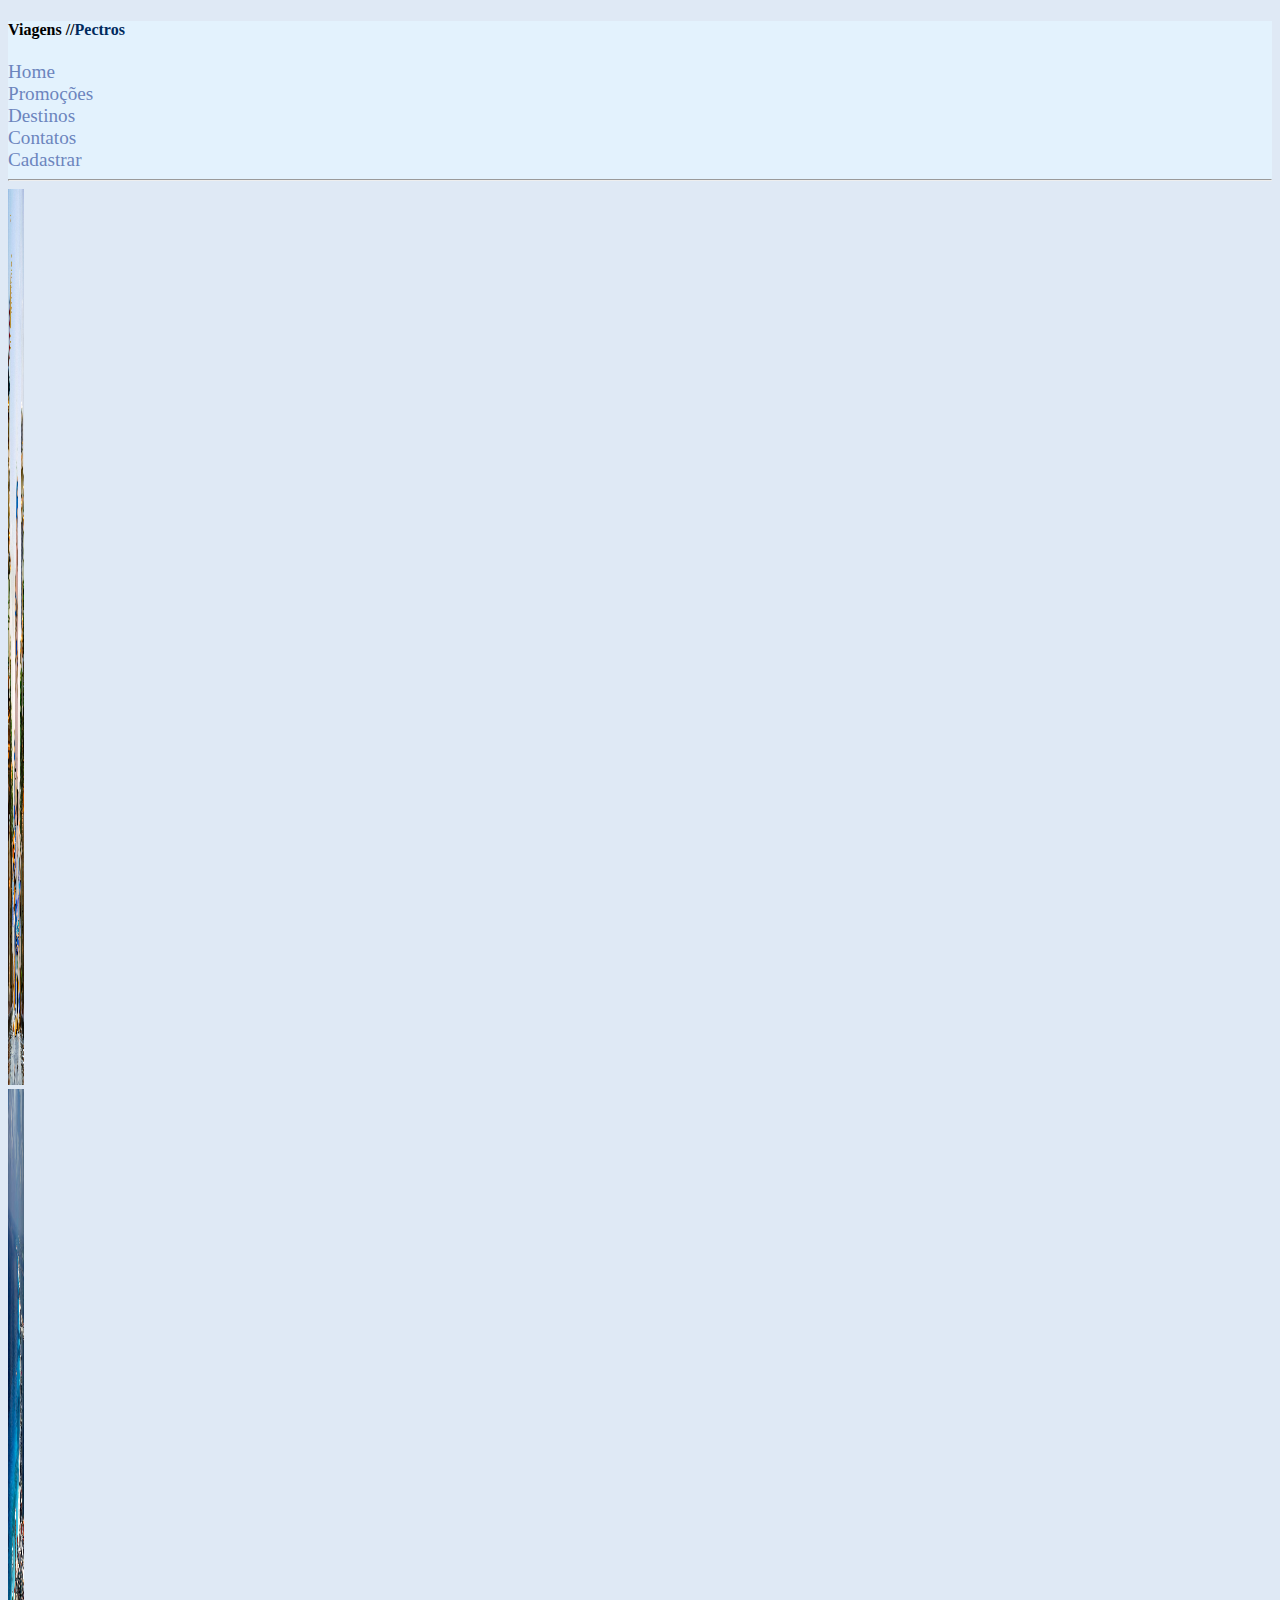
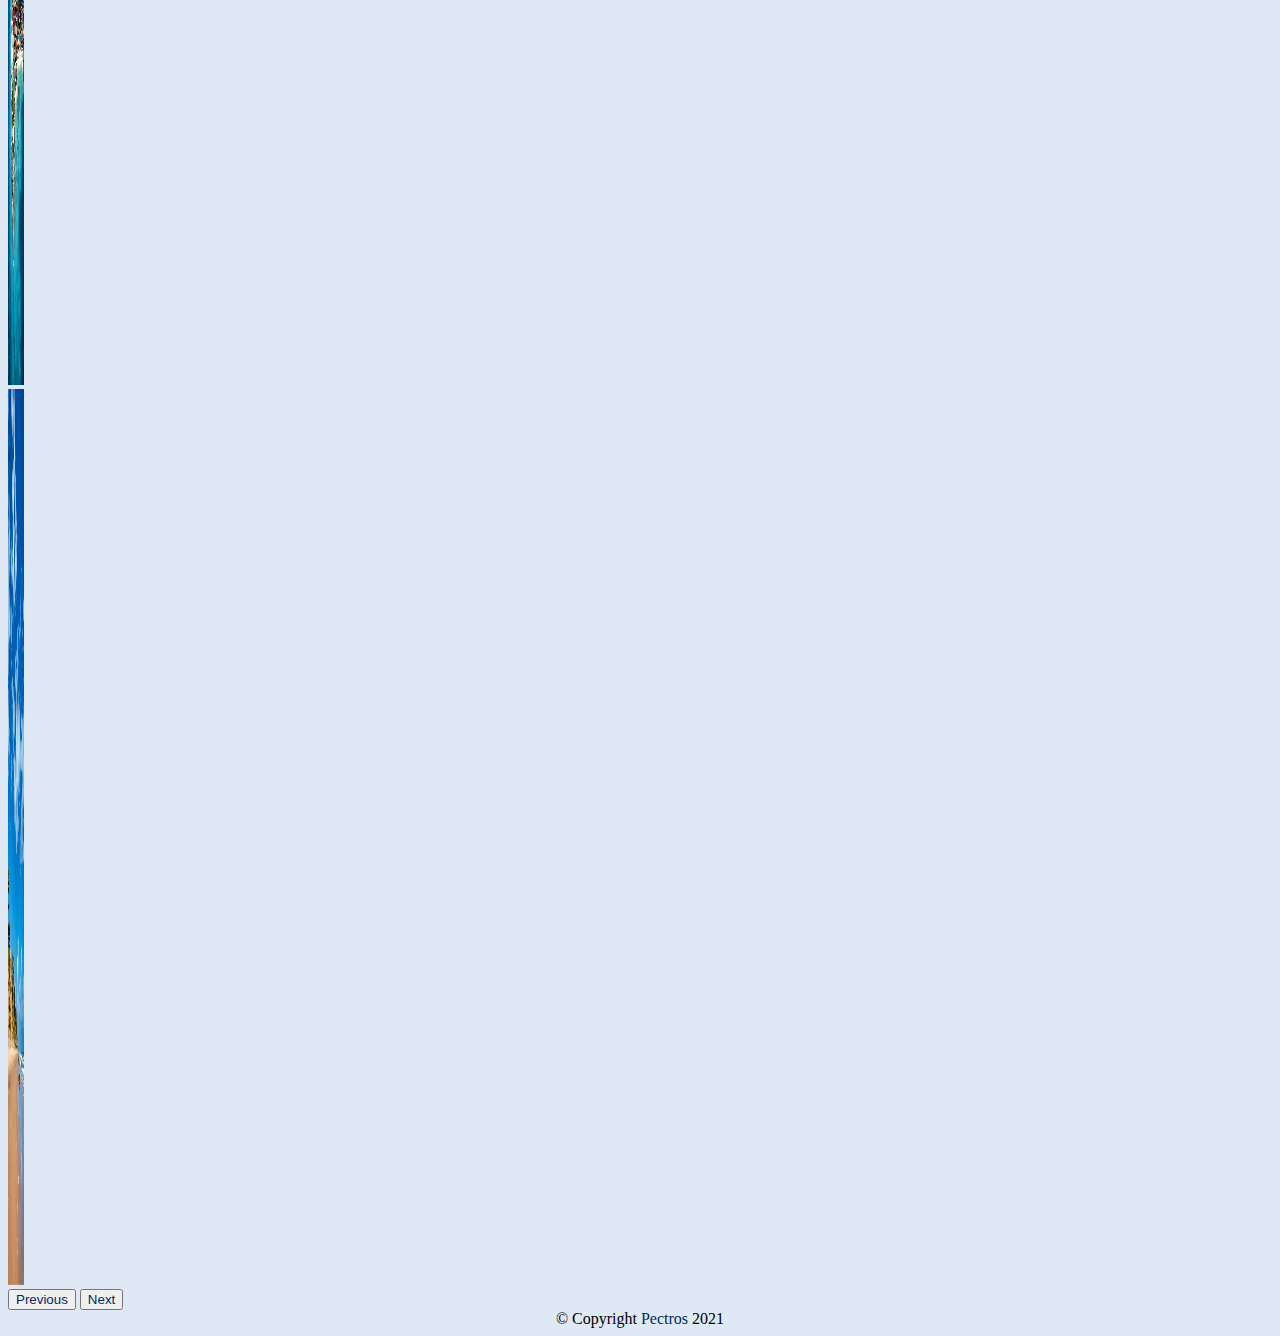
<file: index.htm>
<!DOCTYPE html>
<html lang="pt-br">
<head>
    <meta charset="UTF-8">
    <meta http-equiv="X-UA-Compatible" content="IE=edge">
    <meta name="viewport" content="width=device-width, initial-scale=1.0">
    <title>Agência de viagens pectros - home</title>
    <link href="https://cdn.jsdelivr.net/npm/bootstrap@5.1.3/dist/css/bootstrap.min.css" rel="stylesheet"
        integrity="sha384-1BmE4kWBq78iYhFldvKuhfTAU6auU8tT94WrHftjDbrCEXSU1oBoqyl2QvZ6jIW3" crossorigin="anonymous">
    <link rel="stylesheet" href="style/style.css">
</head>
<body>
    <nav class="navbar navbar-light" style="background-color: #e3f2fd;"><!--Inicio da navbar-->
        <h4 class="logo">Viagens //<span>Pectros</span> </h4>
        <div class="container">
            <div class="row">
              <div class="col"><a href="index.htm">Home</a></div>
              <div class="col"><a href="Promoções.html">Promoções</a></div>
              <div class="col"><a href="Destinos.html">Destinos</a></div>
              <div class="col"><a href="Contatos.html">Contatos</a></div>
              <div class="col"><a href="Cadastra-se.html">Cadastrar</a></div>
     
          
            </div>
            </div>
            <hr>
    </nav><!--Fim da navbar-->
   
     <!--Inicio do carousel-->

     <div id="carouselExampleControls" class="carousel slide" data-bs-ride="carousel">
        <div class="carousel-inner" >
          <div class="carousel-item active" id="pai">  
            <img src="imagens/Dysney/disney.jpg"class="d-block w-100" height="50.50%" alt="">
          </div>
          <div class="carousel-item" id="pai">
            <img  src="imagens/cancun/cancun-resorts.jpg"class="d-block w-100" height="50.50%" alt="">
          </div>

          <div class="carousel-item" id="pai">
            
            <img  src="imagens/bahia/capa bahia.jpg"class="d-block w-100" height="50.50%" alt="">
          </div>
        </div>
        <button class="carousel-control-prev" type="button" data-bs-target="#carouselExampleControls" data-bs-slide="prev">
          <span class="carousel-control-prev-icon" aria-hidden="true"></span>
          <span class="visually-hidden">Previous</span>
        </button>
        <button class="carousel-control-next" type="button" data-bs-target="#carouselExampleControls" data-bs-slide="next">
          <span class="carousel-control-next-icon" aria-hidden="true"></span>
          <span class="visually-hidden">Next</span>
        </button>
      </div>

     
   <footer>© Copyright <span>Pectros</span> 2021</footer>
    
    <script src="https://cdn.jsdelivr.net/npm/@popperjs/core@2.10.2/dist/umd/popper.min.js" integrity="sha384-7+zCNj/IqJ95wo16oMtfsKbZ9ccEh31eOz1HGyDuCQ6wgnyJNSYdrPa03rtR1zdB" crossorigin="anonymous"></script>
        <script src="https://cdn.jsdelivr.net/npm/bootstrap@5.1.3/dist/js/bootstrap.min.js" integrity="sha384-QJHtvGhmr9XOIpI6YVutG+2QOK9T+ZnN4kzFN1RtK3zEFEIsxhlmWl5/YESvpZ13" crossorigin="anonymous"></script>
   
</body>

</html>
</file>
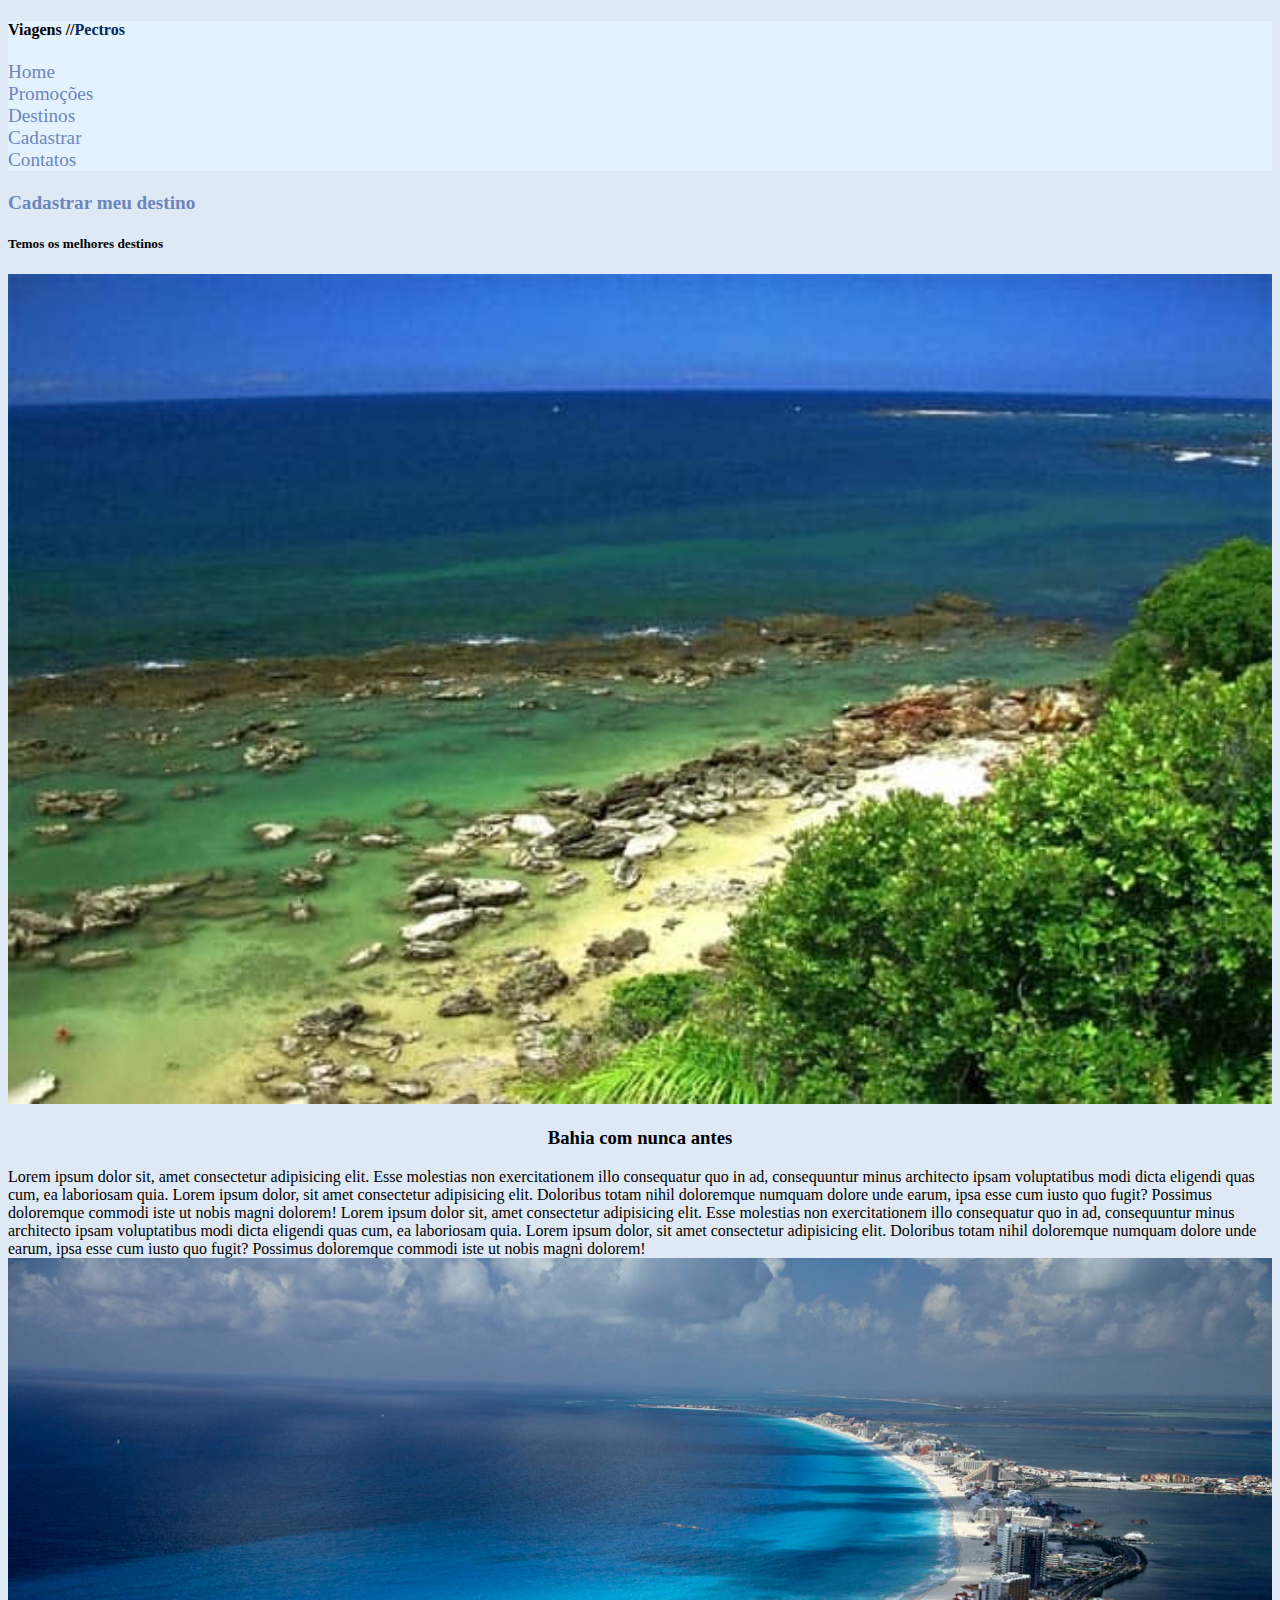
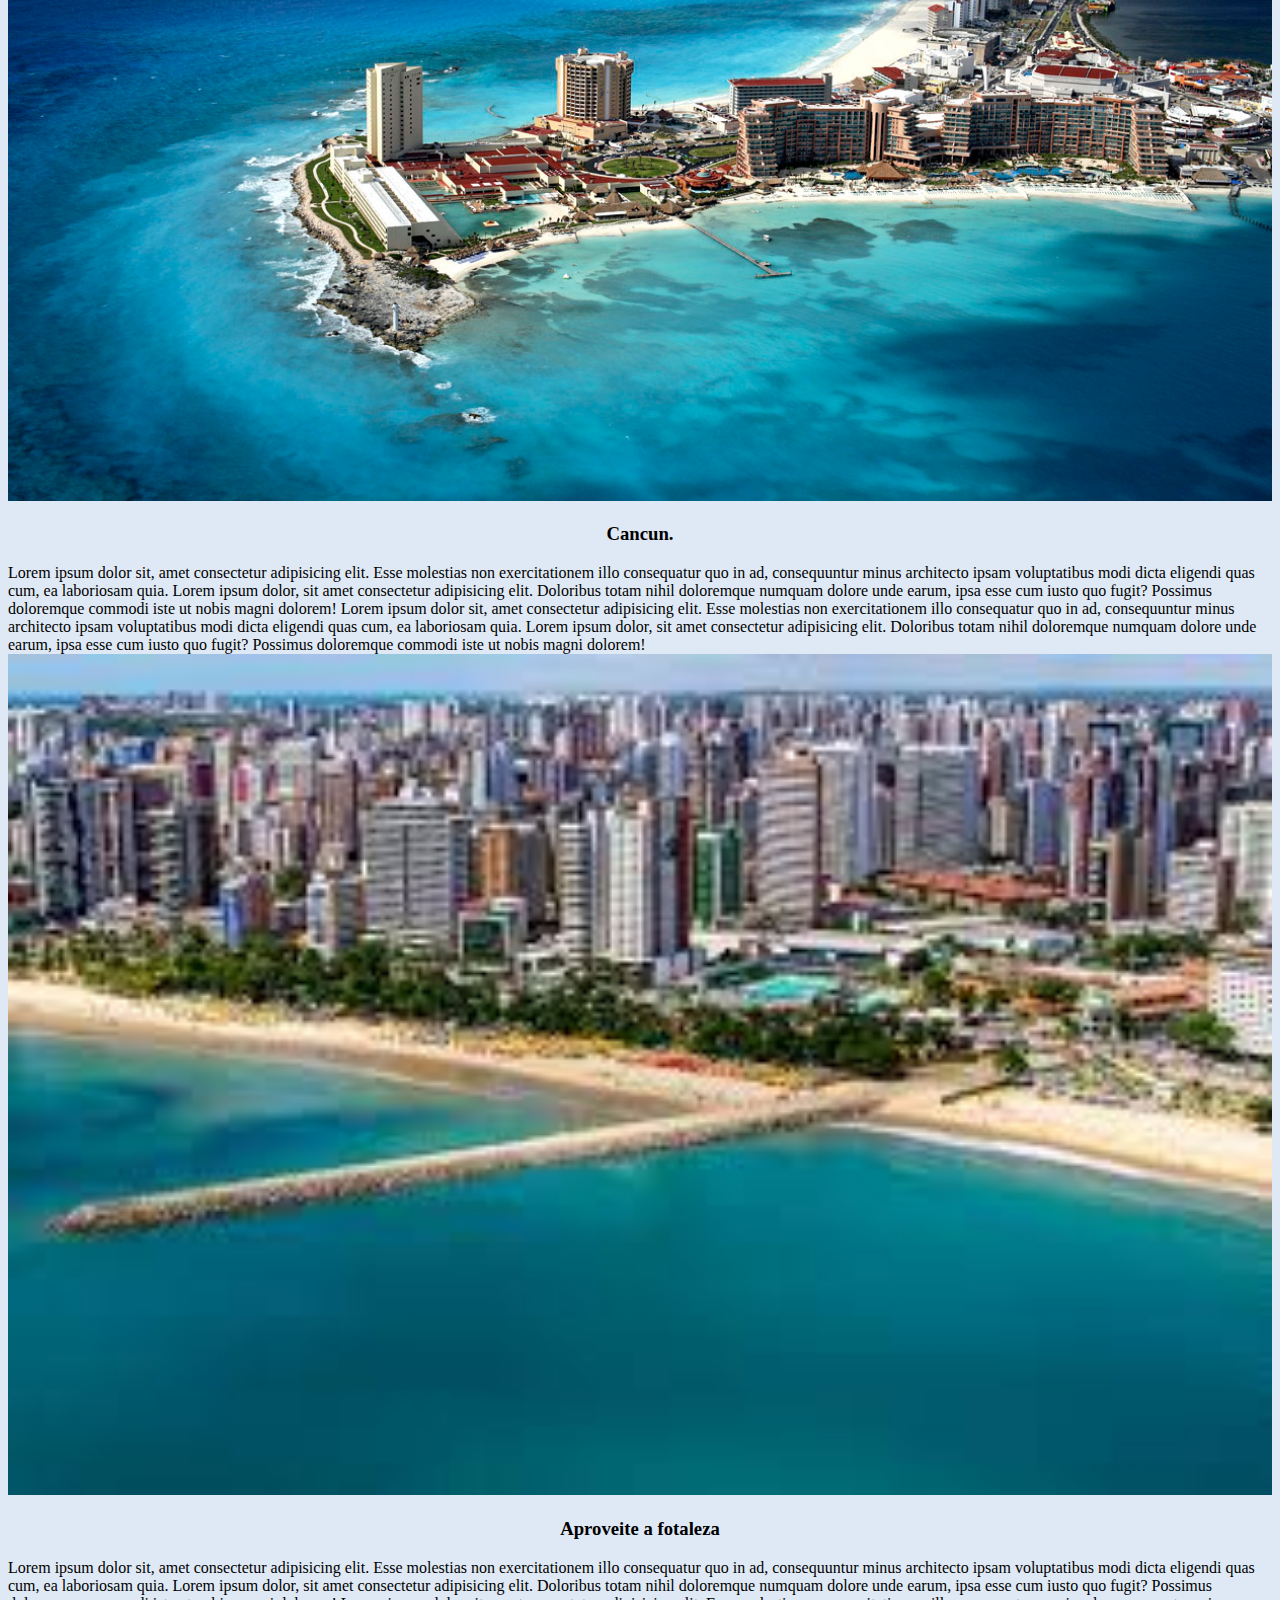
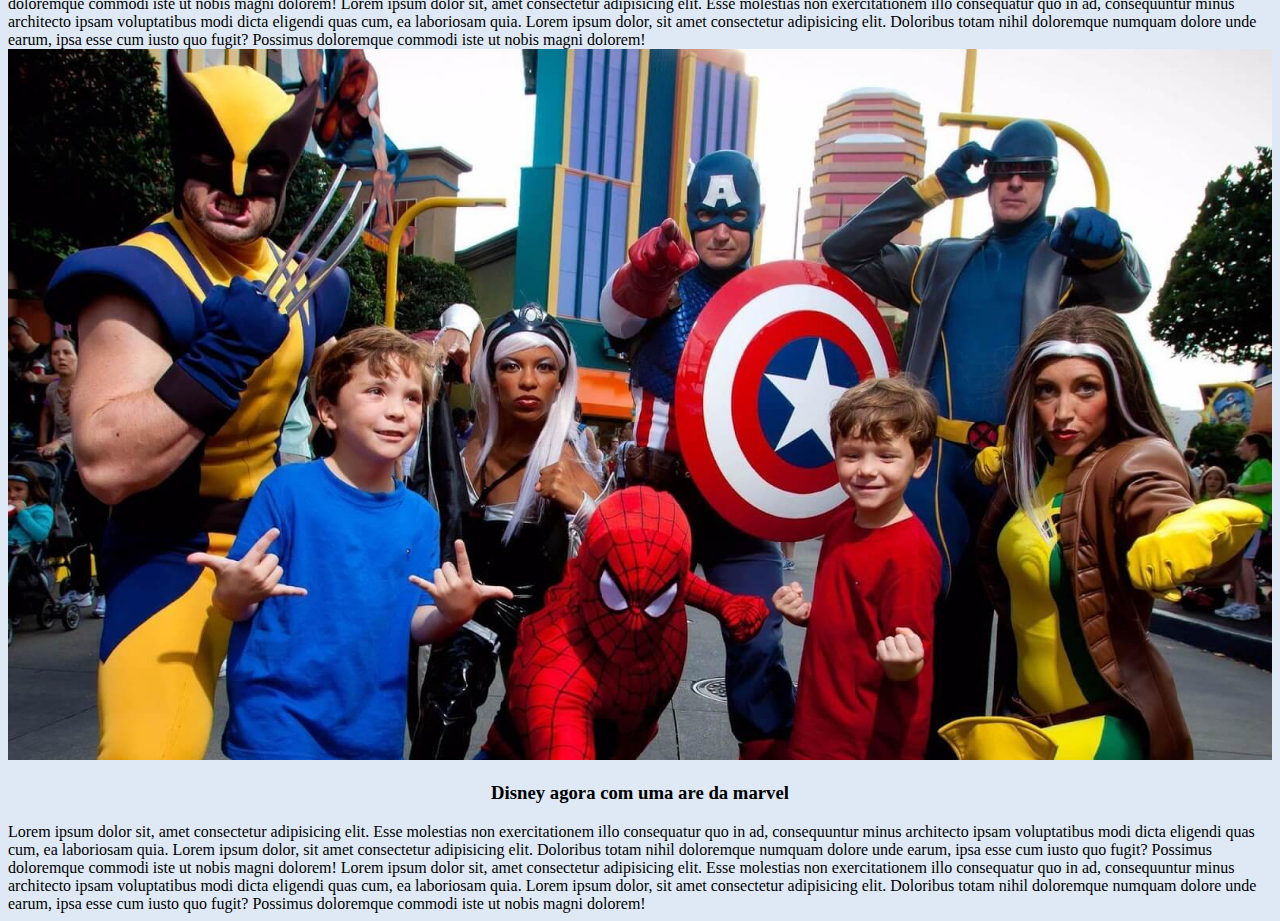
<file: Destinos.html>
<!DOCTYPE html>
<html lang="en">

<head>
  <meta charset="UTF-8">
  <meta http-equiv="X-UA-Compatible" content="IE=edge">
  <meta name="viewport" content="width=device-width, initial-scale=1.0">
  <title>Agência de viagens pectros - Destinos</title>
  <link href="https://cdn.jsdelivr.net/npm/bootstrap@5.1.3/dist/css/bootstrap.min.css" rel="stylesheet"
    integrity="sha384-1BmE4kWBq78iYhFldvKuhfTAU6auU8tT94WrHftjDbrCEXSU1oBoqyl2QvZ6jIW3" crossorigin="anonymous">



  <link rel="stylesheet" href="style/style.css">
</head>

<body>
  <nav class="navbar navbar-light sticky-top" style="background-color: #e3f2fd;">
    <!--Inicio da navbar-->
    <h4 class="logo">Viagens //<span>Pectros</span> </h4>
    <div class="container">
      <div class="row">
        <div class="col"><a href="index.htm">Home</a></div>
        <div class="col"><a href="Promoções.html">Promoções</a></div>
        <div class="col"><a href="Destinos.html">Destinos</a></div>
        <div class="col"><a href="Cadastra-se.html">Cadastrar</a></div>
        <div class="col"><a href="Contatos.html">Contatos</a></div>
      </div>
  </nav>
  <!--Fim da navbar-->


  <!--Fim do carousel-->
  
  <div class="container">
    <div class="row">
      <div class="col">
        <h4><a href="CadastrarDestino.html">Cadastrar meu destino</a></h4>
      </div>
    </div>
  </div>
  <div class="container">
    <div class="row">
      <div class="col-12">
        <h5>Temos os melhores destinos</h5>
      </div>
      <div class="col-6">
        <img src="imagens/bahia/boipeba.jpg" width="100%" height="100%" alt=""> 
      </div>
      <div class="col-6">
        <h3>Bahia com nunca antes</h3>
        Lorem ipsum dolor sit, amet consectetur adipisicing elit. Esse molestias non exercitationem illo consequatur quo in ad, consequuntur minus architecto ipsam voluptatibus modi dicta eligendi quas cum, ea laboriosam quia. Lorem ipsum dolor, sit amet consectetur adipisicing elit. Doloribus totam nihil doloremque numquam dolore unde earum, ipsa esse cum iusto quo fugit? Possimus doloremque commodi iste ut nobis magni dolorem!
        Lorem ipsum dolor sit, amet consectetur adipisicing elit. Esse molestias non exercitationem illo consequatur quo in ad, consequuntur minus architecto ipsam voluptatibus modi dicta eligendi quas cum, ea laboriosam quia. Lorem ipsum dolor, sit amet consectetur adipisicing elit. Doloribus totam nihil doloremque numquam dolore unde earum, ipsa esse cum iusto quo fugit? Possimus doloremque commodi iste ut nobis magni dolorem!
      </div>
      <div class="col-6">
        <img src="imagens/cancun/cancun-resorts.jpg" width="100%" height="100%" alt=""> 
      </div>
      <div class="col-6">
        <h3>Cancun.</h3>
        Lorem ipsum dolor sit, amet consectetur adipisicing elit. Esse molestias non exercitationem illo consequatur quo in ad, consequuntur minus architecto ipsam voluptatibus modi dicta eligendi quas cum, ea laboriosam quia. Lorem ipsum dolor, sit amet consectetur adipisicing elit. Doloribus totam nihil doloremque numquam dolore unde earum, ipsa esse cum iusto quo fugit? Possimus doloremque commodi iste ut nobis magni dolorem!
        Lorem ipsum dolor sit, amet consectetur adipisicing elit. Esse molestias non exercitationem illo consequatur quo in ad, consequuntur minus architecto ipsam voluptatibus modi dicta eligendi quas cum, ea laboriosam quia. Lorem ipsum dolor, sit amet consectetur adipisicing elit. Doloribus totam nihil doloremque numquam dolore unde earum, ipsa esse cum iusto quo fugit? Possimus doloremque commodi iste ut nobis magni dolorem!
      </div>
      <div class="col-6">
        <img src="imagens/fortaleza/capa.jpg" width="100%" height="100%"alt=""> 
      </div>
      <div class="col-6">
        <h3>Aproveite a fotaleza</h3>
        Lorem ipsum dolor sit, amet consectetur adipisicing elit. Esse molestias non exercitationem illo consequatur quo in ad, consequuntur minus architecto ipsam voluptatibus modi dicta eligendi quas cum, ea laboriosam quia. Lorem ipsum dolor, sit amet consectetur adipisicing elit. Doloribus totam nihil doloremque numquam dolore unde earum, ipsa esse cum iusto quo fugit? Possimus doloremque commodi iste ut nobis magni dolorem!
        Lorem ipsum dolor sit, amet consectetur adipisicing elit. Esse molestias non exercitationem illo consequatur quo in ad, consequuntur minus architecto ipsam voluptatibus modi dicta eligendi quas cum, ea laboriosam quia. Lorem ipsum dolor, sit amet consectetur adipisicing elit. Doloribus totam nihil doloremque numquam dolore unde earum, ipsa esse cum iusto quo fugit? Possimus doloremque commodi iste ut nobis magni dolorem!
      </div>
      <div class="col-6">
        <img src="imagens/Dysney/Dysney marvel.jpg" width="100%" height="100%" alt=""> 
      </div>
      <div class="col-6">
        <h3>Disney agora com uma are da marvel</h3>
        Lorem ipsum dolor sit, amet consectetur adipisicing elit. Esse molestias non exercitationem illo consequatur quo in ad, consequuntur minus architecto ipsam voluptatibus modi dicta eligendi quas cum, ea laboriosam quia. Lorem ipsum dolor, sit amet consectetur adipisicing elit. Doloribus totam nihil doloremque numquam dolore unde earum, ipsa esse cum iusto quo fugit? Possimus doloremque commodi iste ut nobis magni dolorem!
        Lorem ipsum dolor sit, amet consectetur adipisicing elit. Esse molestias non exercitationem illo consequatur quo in ad, consequuntur minus architecto ipsam voluptatibus modi dicta eligendi quas cum, ea laboriosam quia. Lorem ipsum dolor, sit amet consectetur adipisicing elit. Doloribus totam nihil doloremque numquam dolore unde earum, ipsa esse cum iusto quo fugit? Possimus doloremque commodi iste ut nobis magni dolorem!
      </div>
      
    </div>
  </div>
  
  <script src="https://cdn.jsdelivr.net/npm/@popperjs/core@2.10.2/dist/umd/popper.min.js"
    integrity="sha384-7+zCNj/IqJ95wo16oMtfsKbZ9ccEh31eOz1HGyDuCQ6wgnyJNSYdrPa03rtR1zdB"
    crossorigin="anonymous"></script>
  <script src="https://cdn.jsdelivr.net/npm/bootstrap@5.1.3/dist/js/bootstrap.min.js"
    integrity="sha384-QJHtvGhmr9XOIpI6YVutG+2QOK9T+ZnN4kzFN1RtK3zEFEIsxhlmWl5/YESvpZ13"
    crossorigin="anonymous"></script>

</body>

</html>
</file>
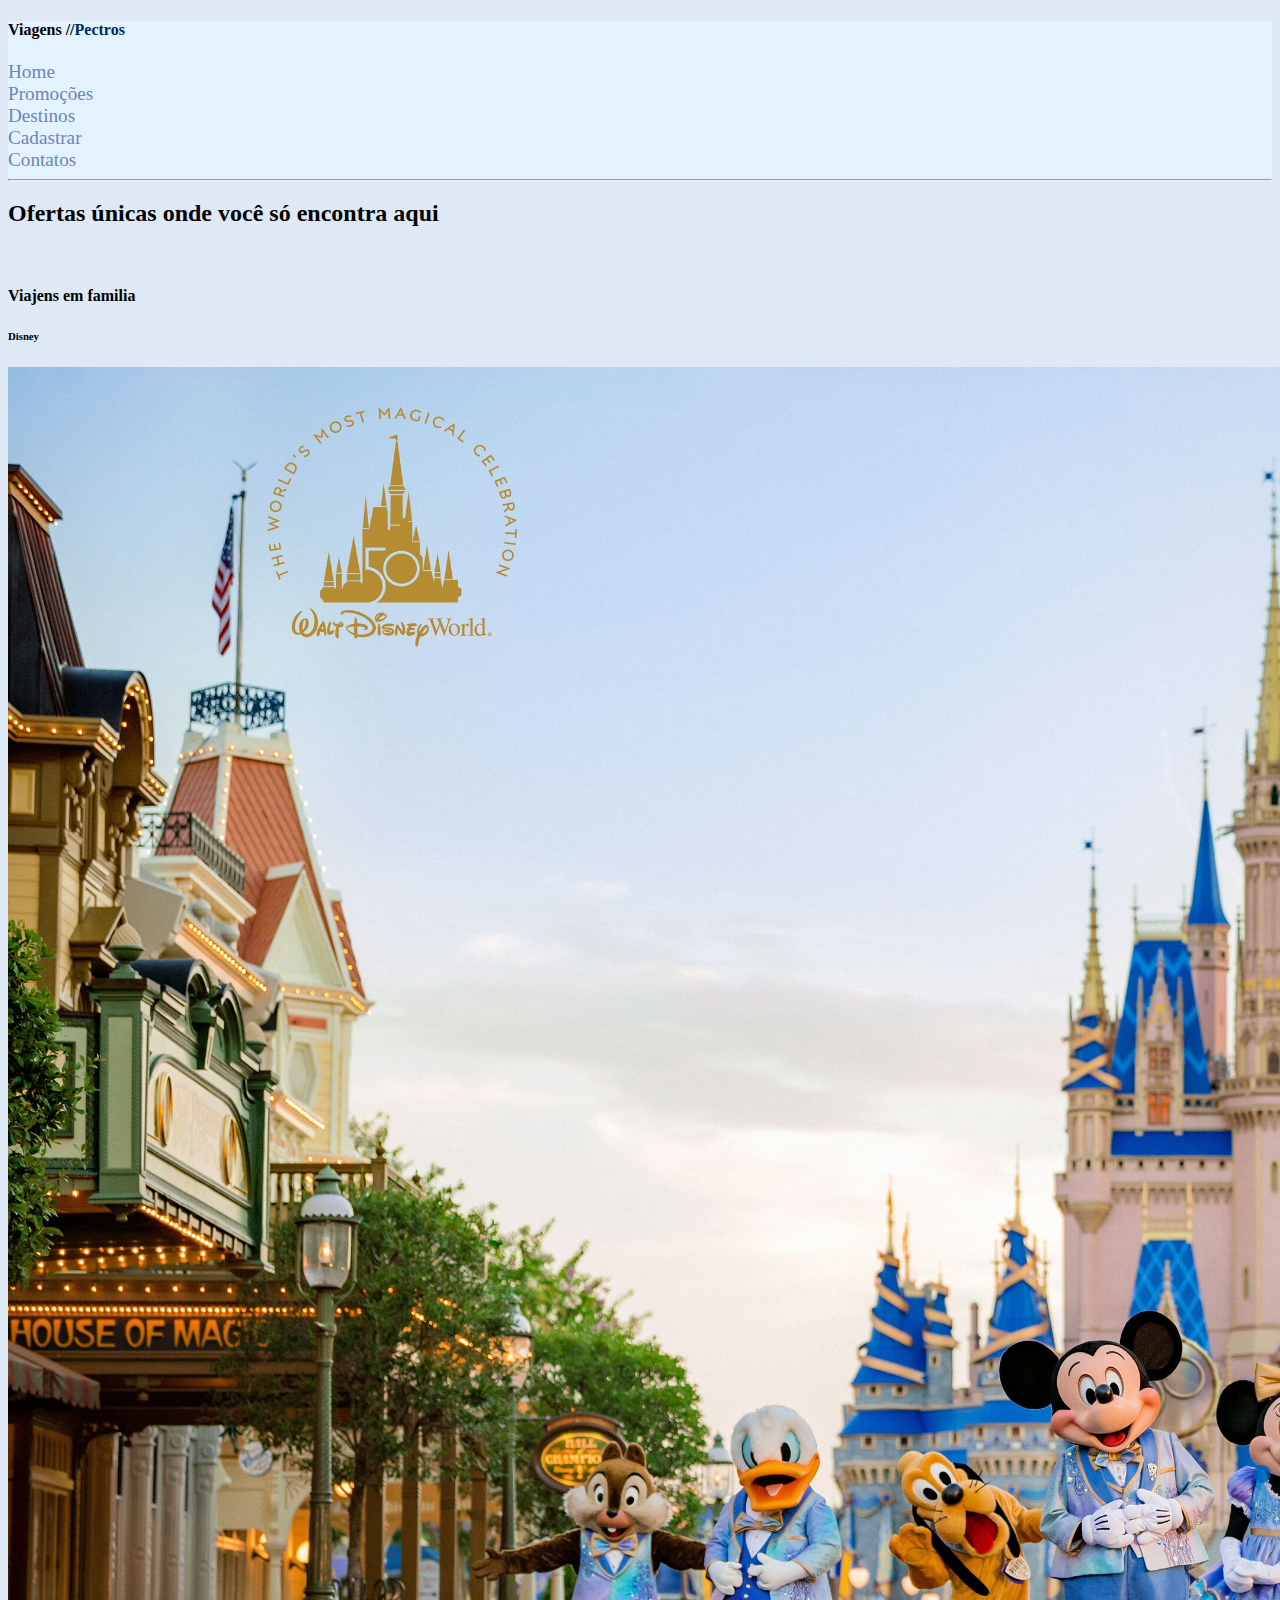
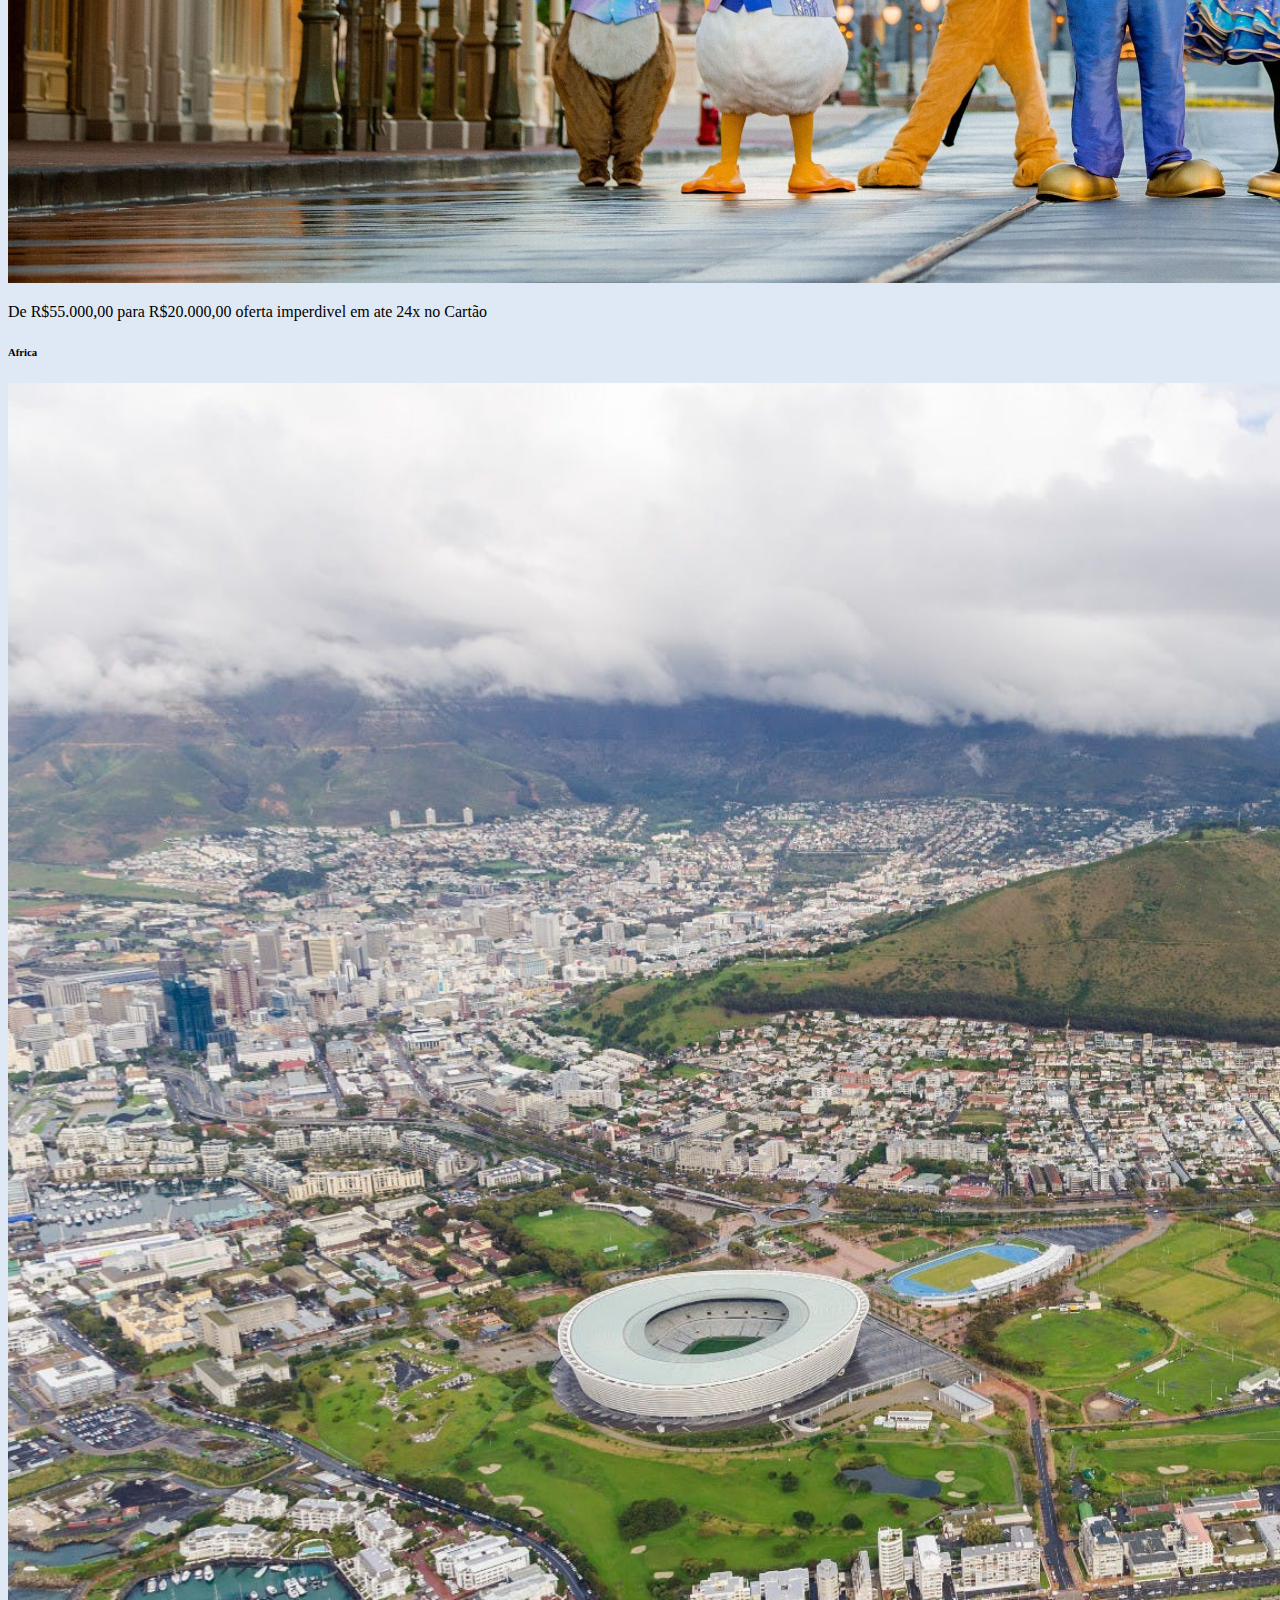
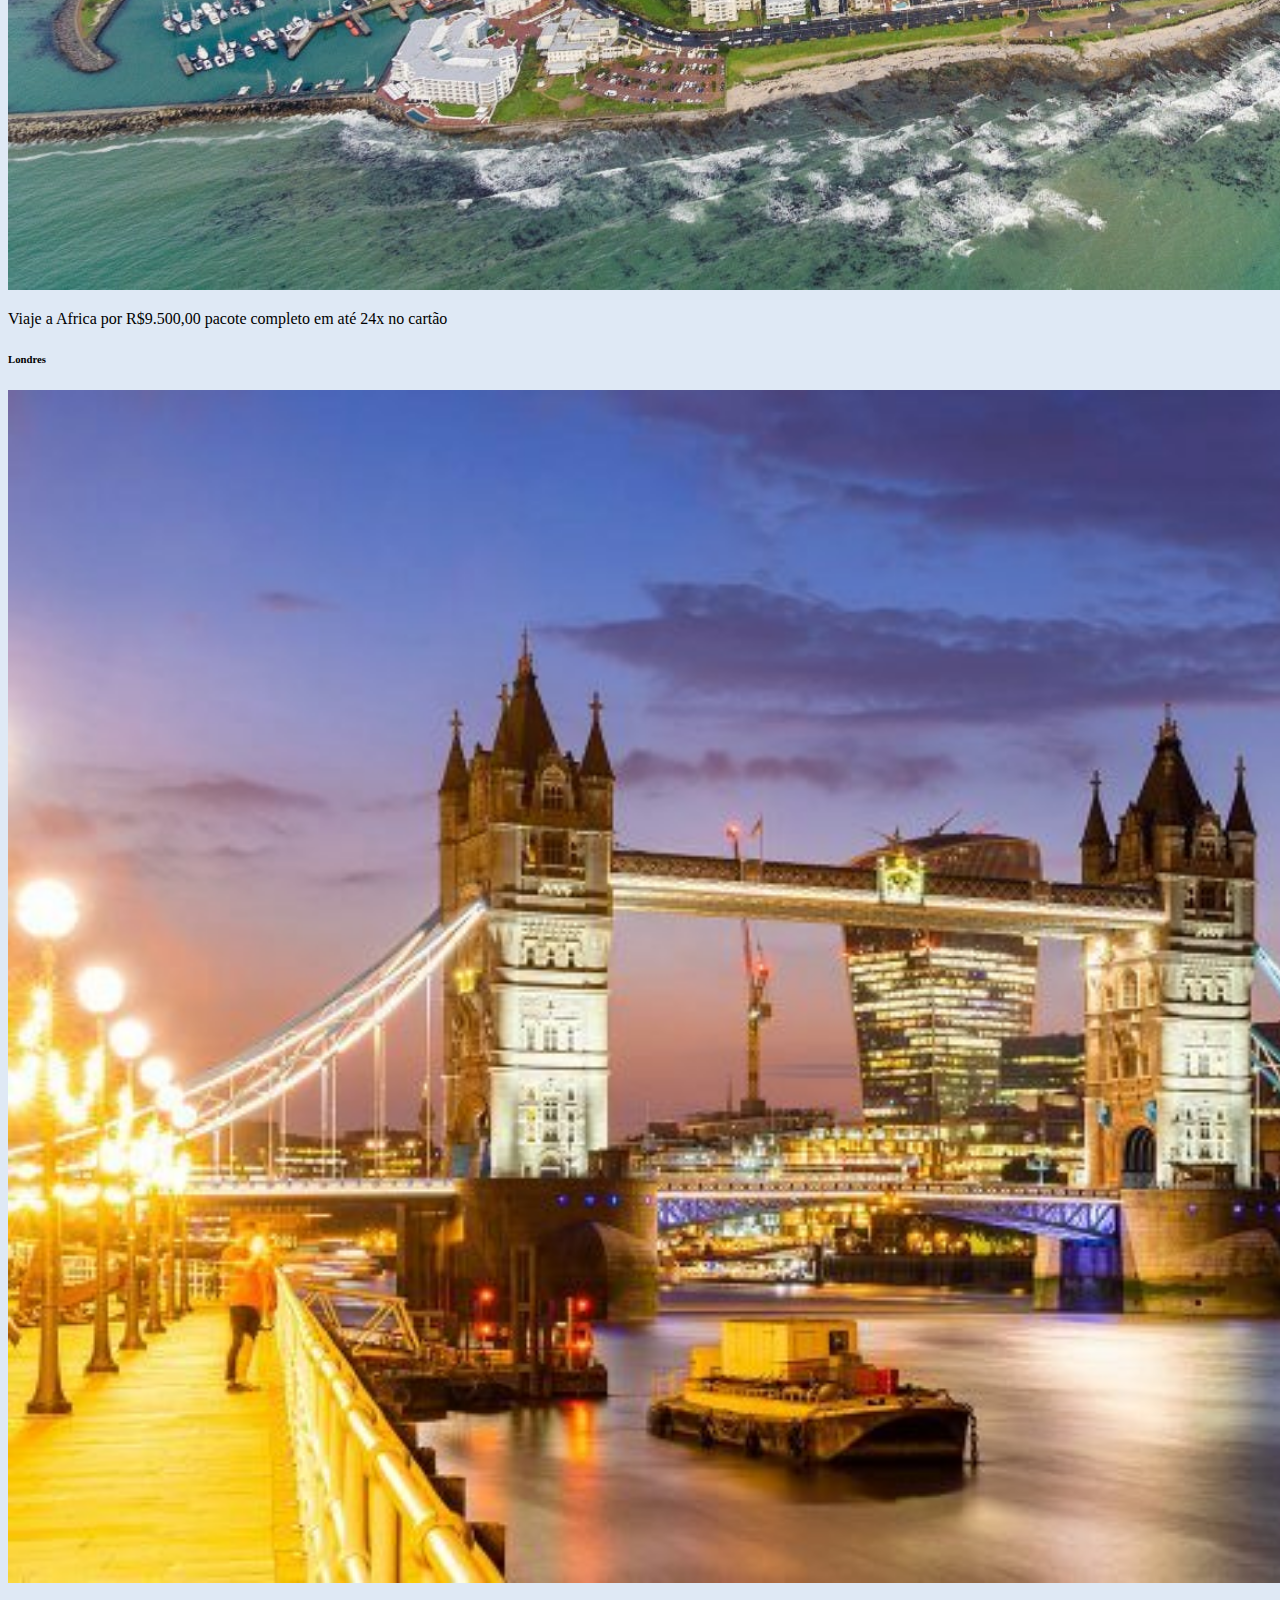
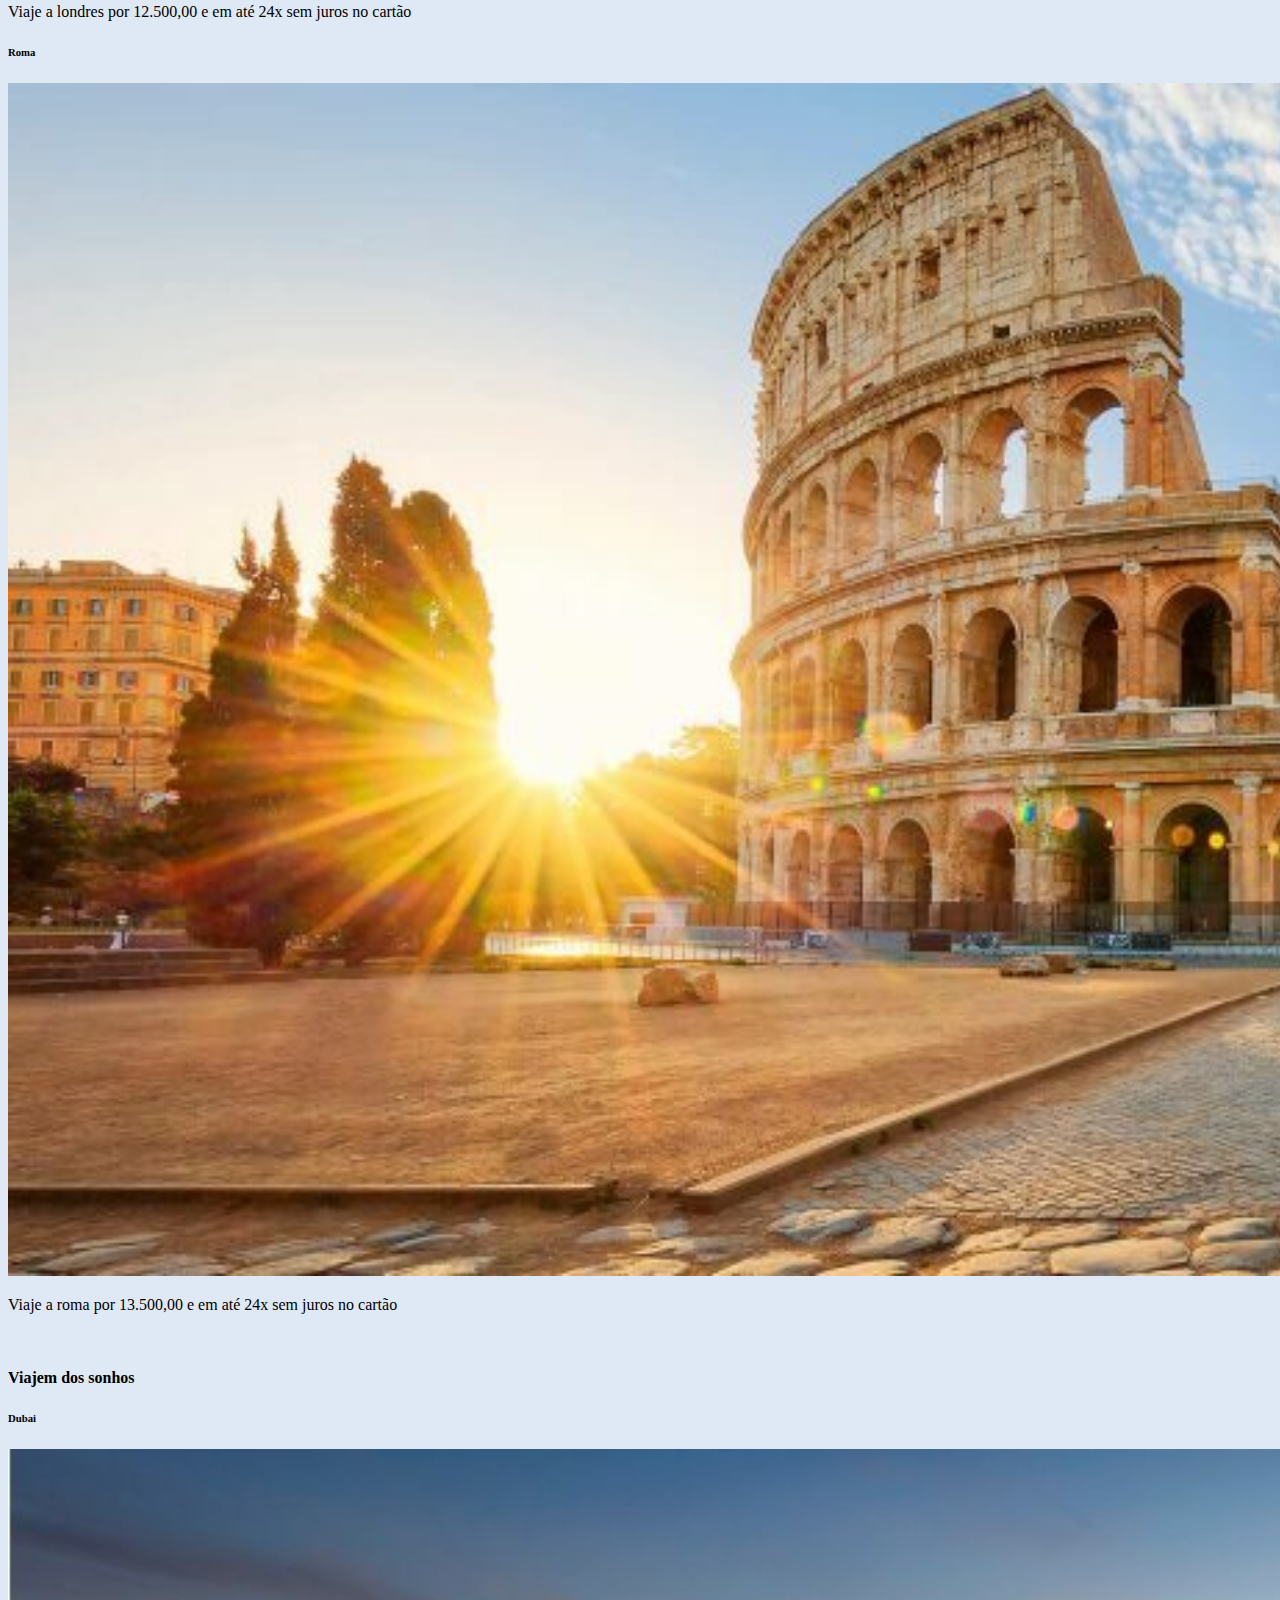
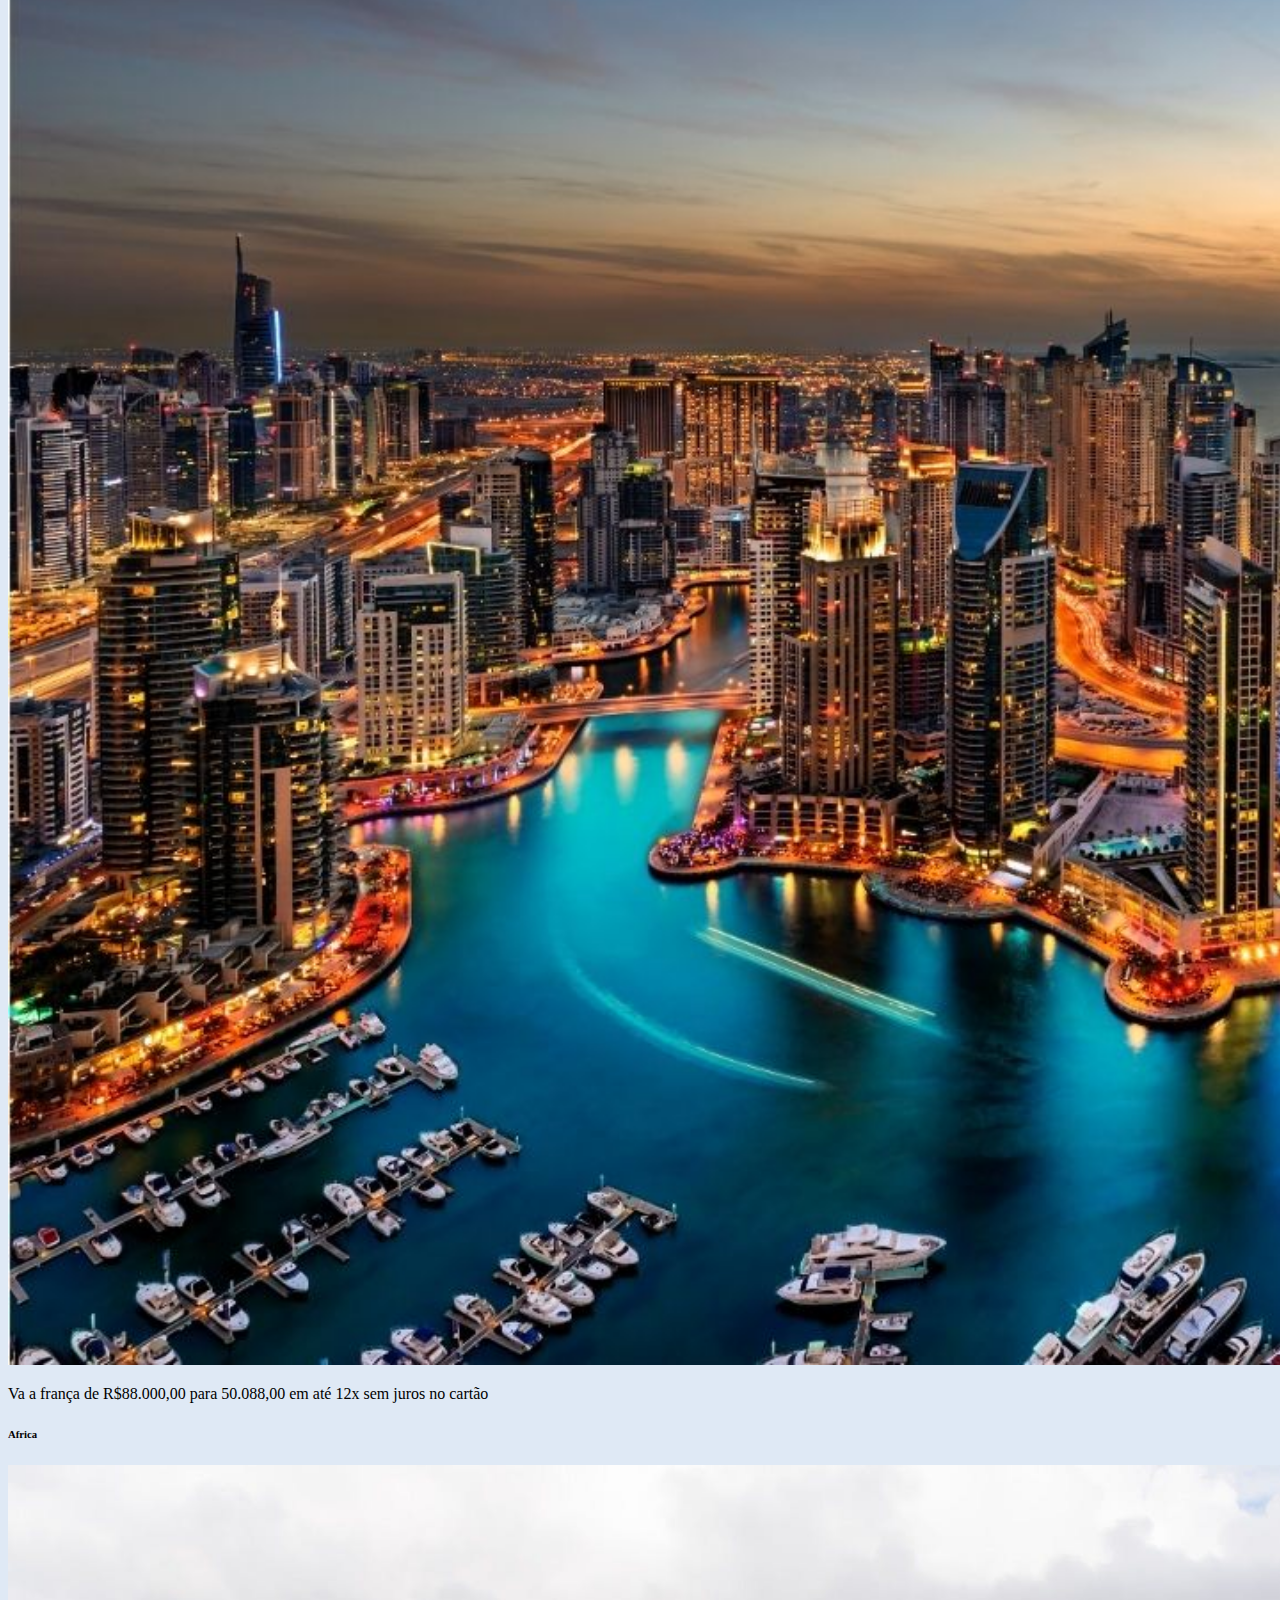
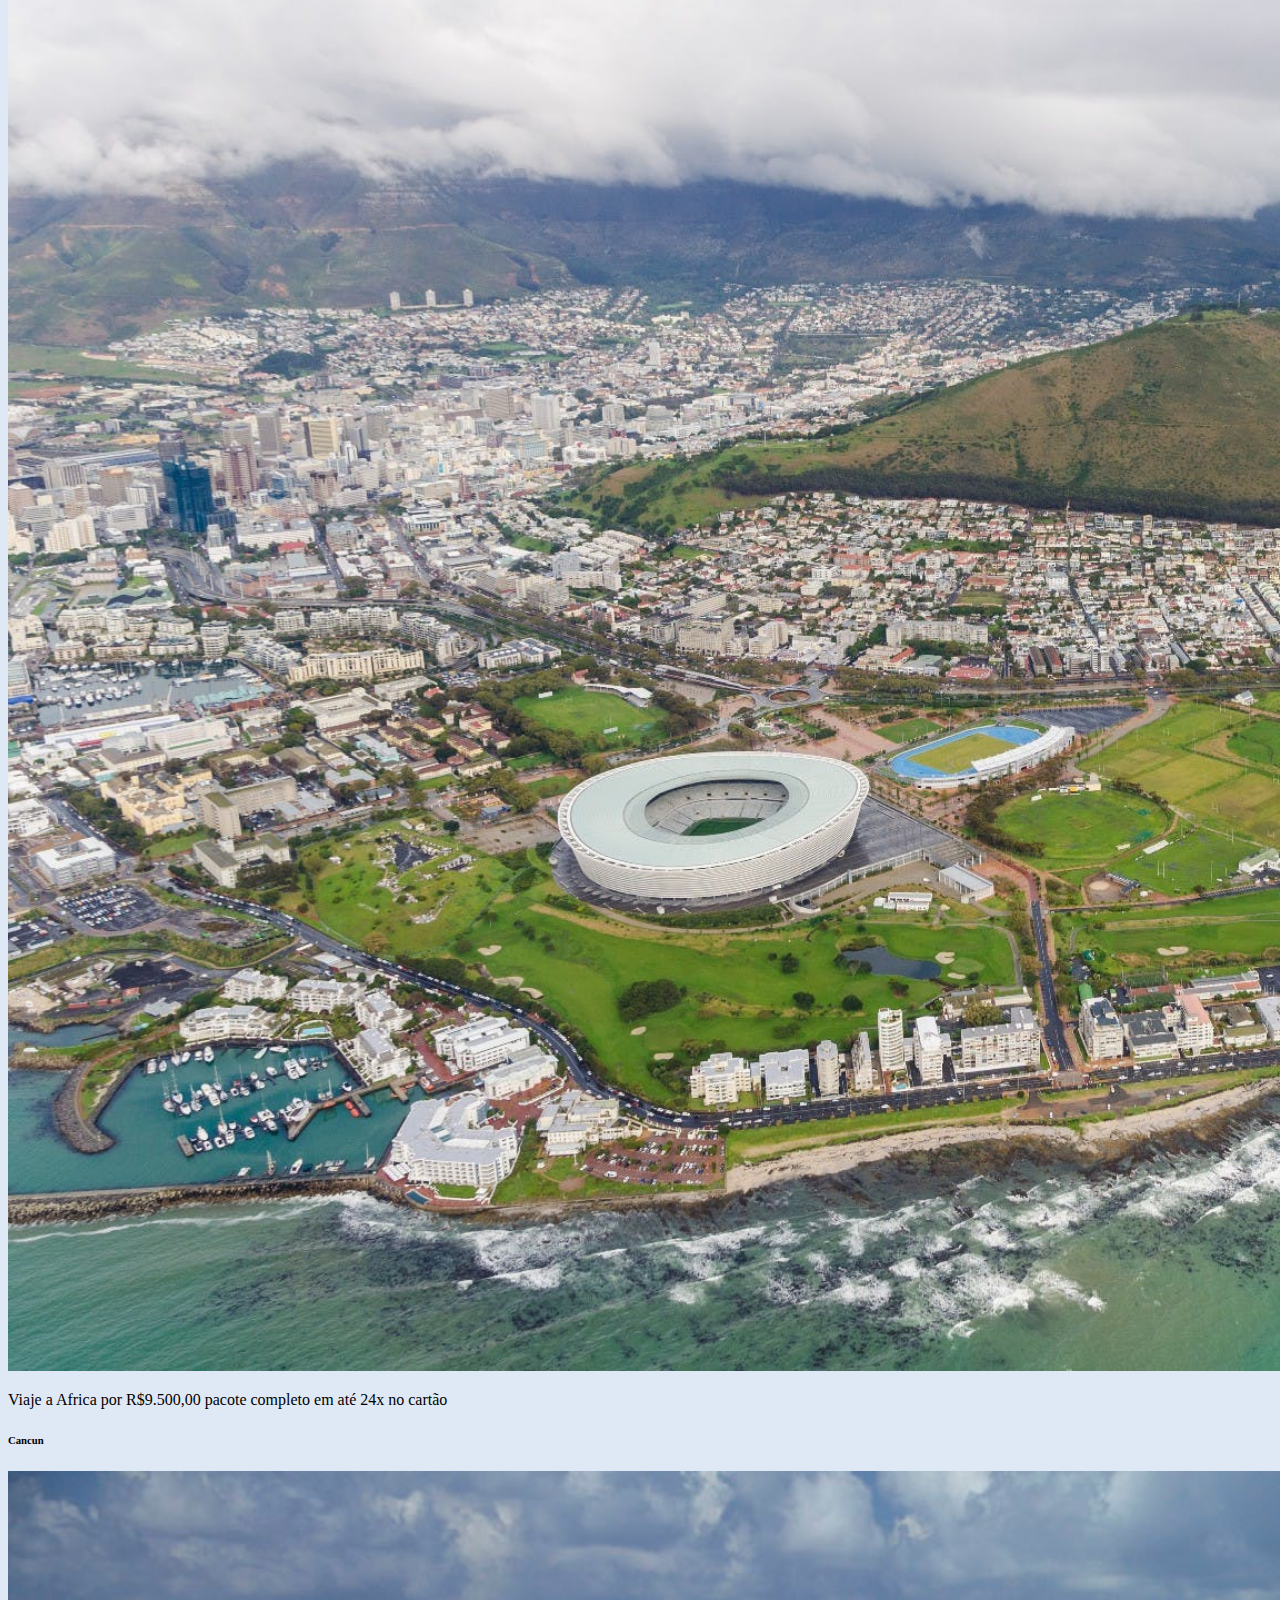
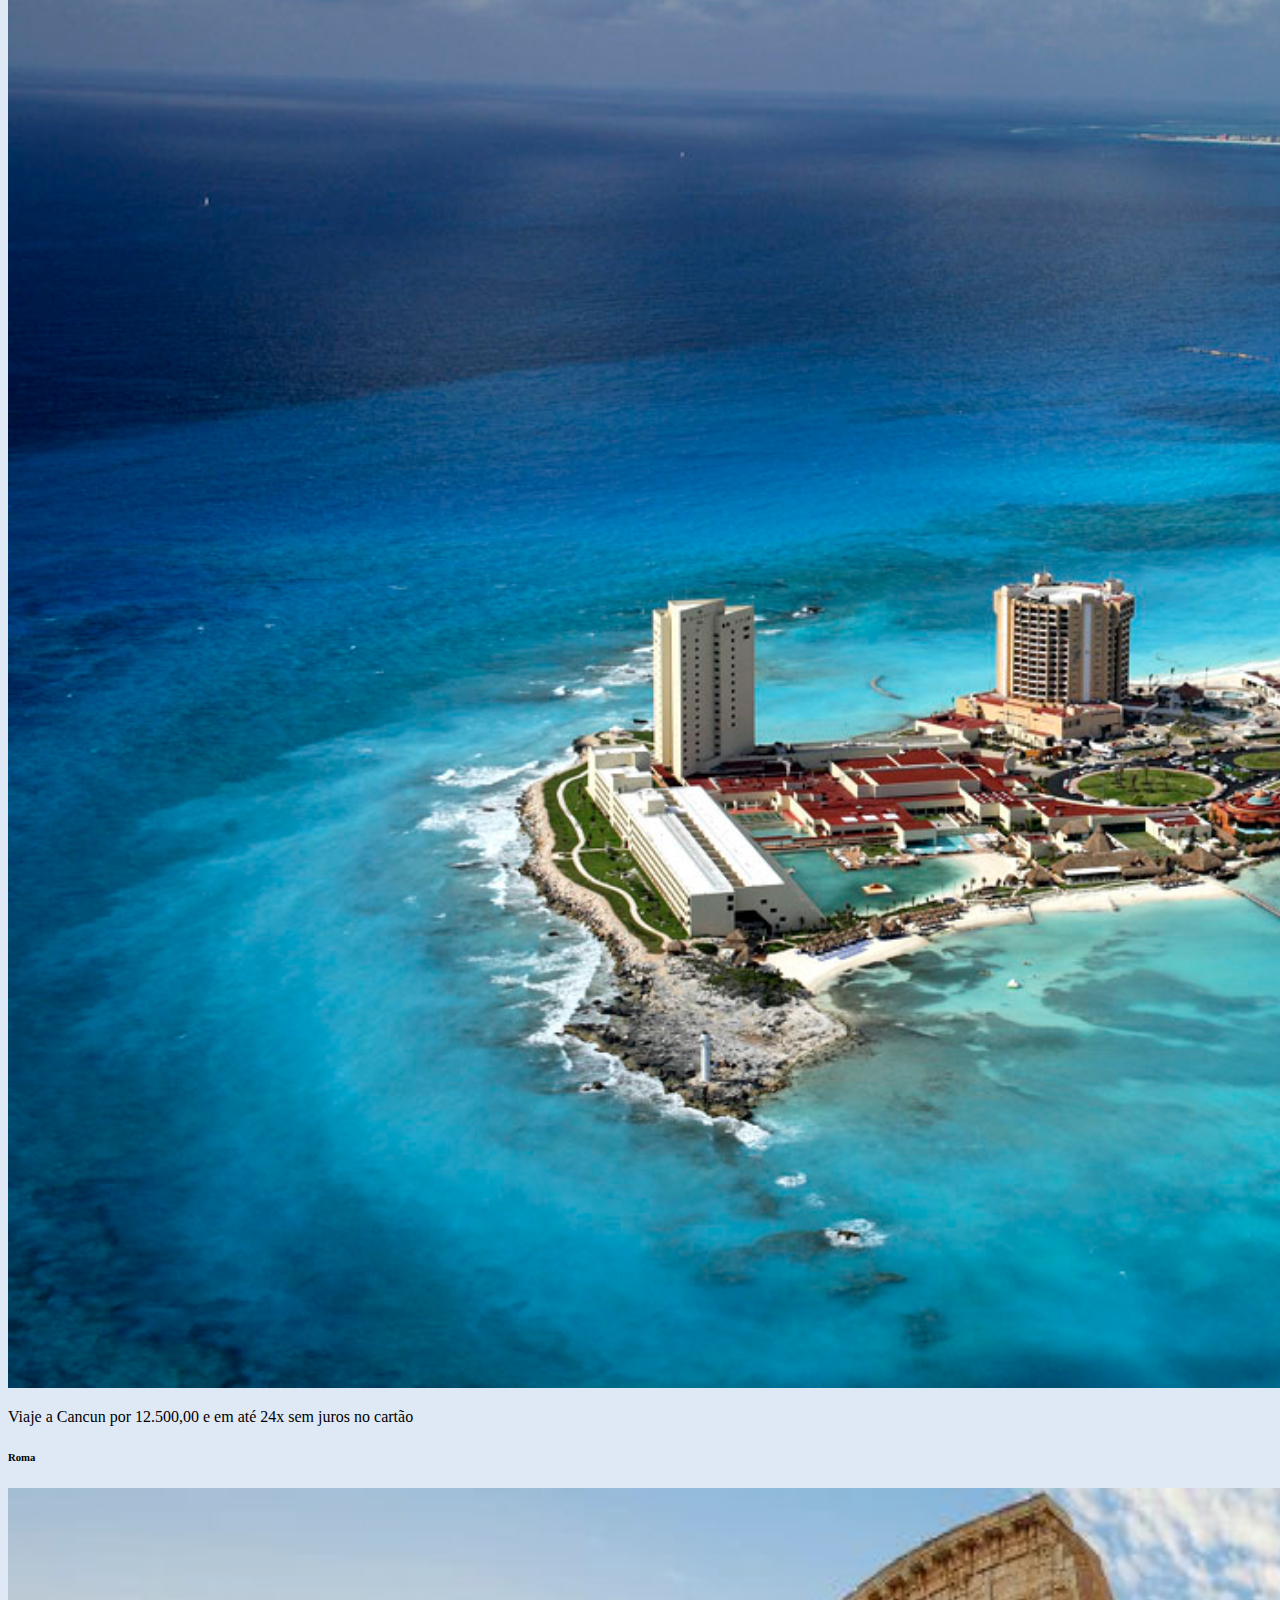
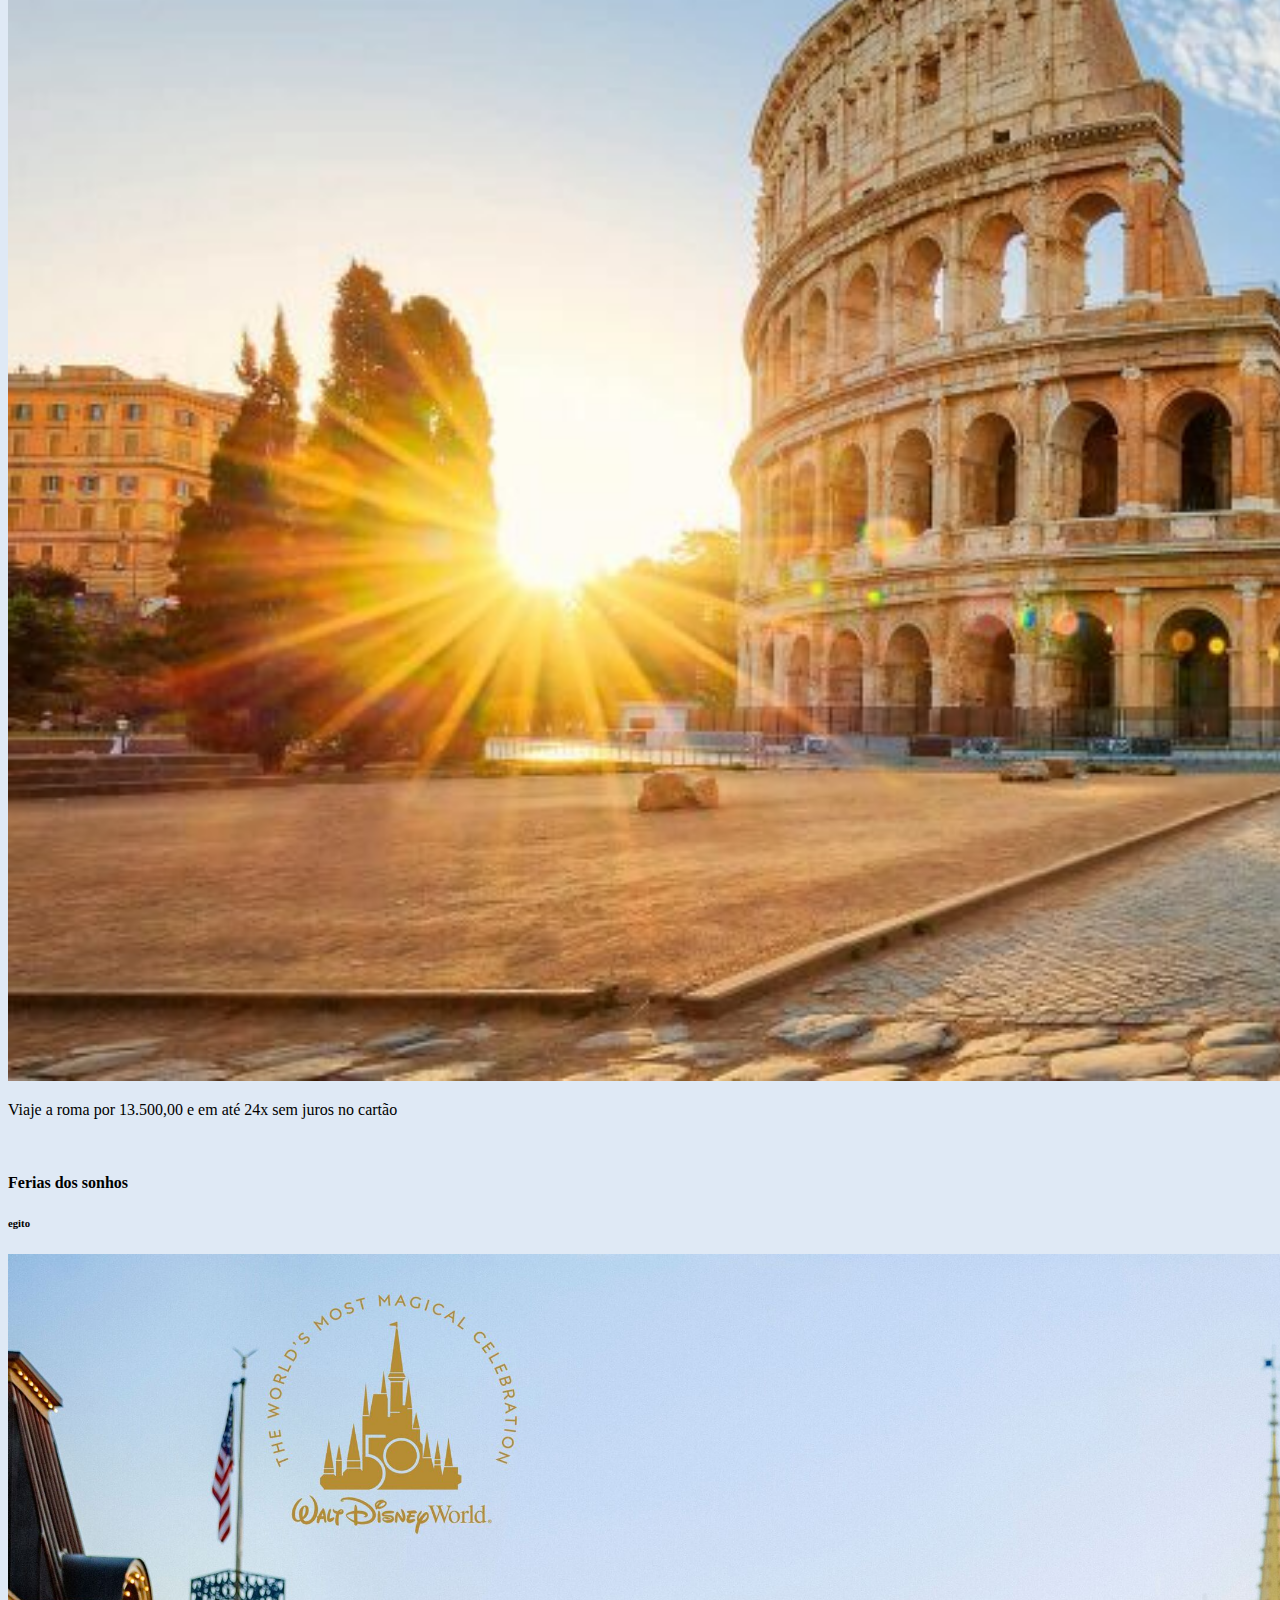
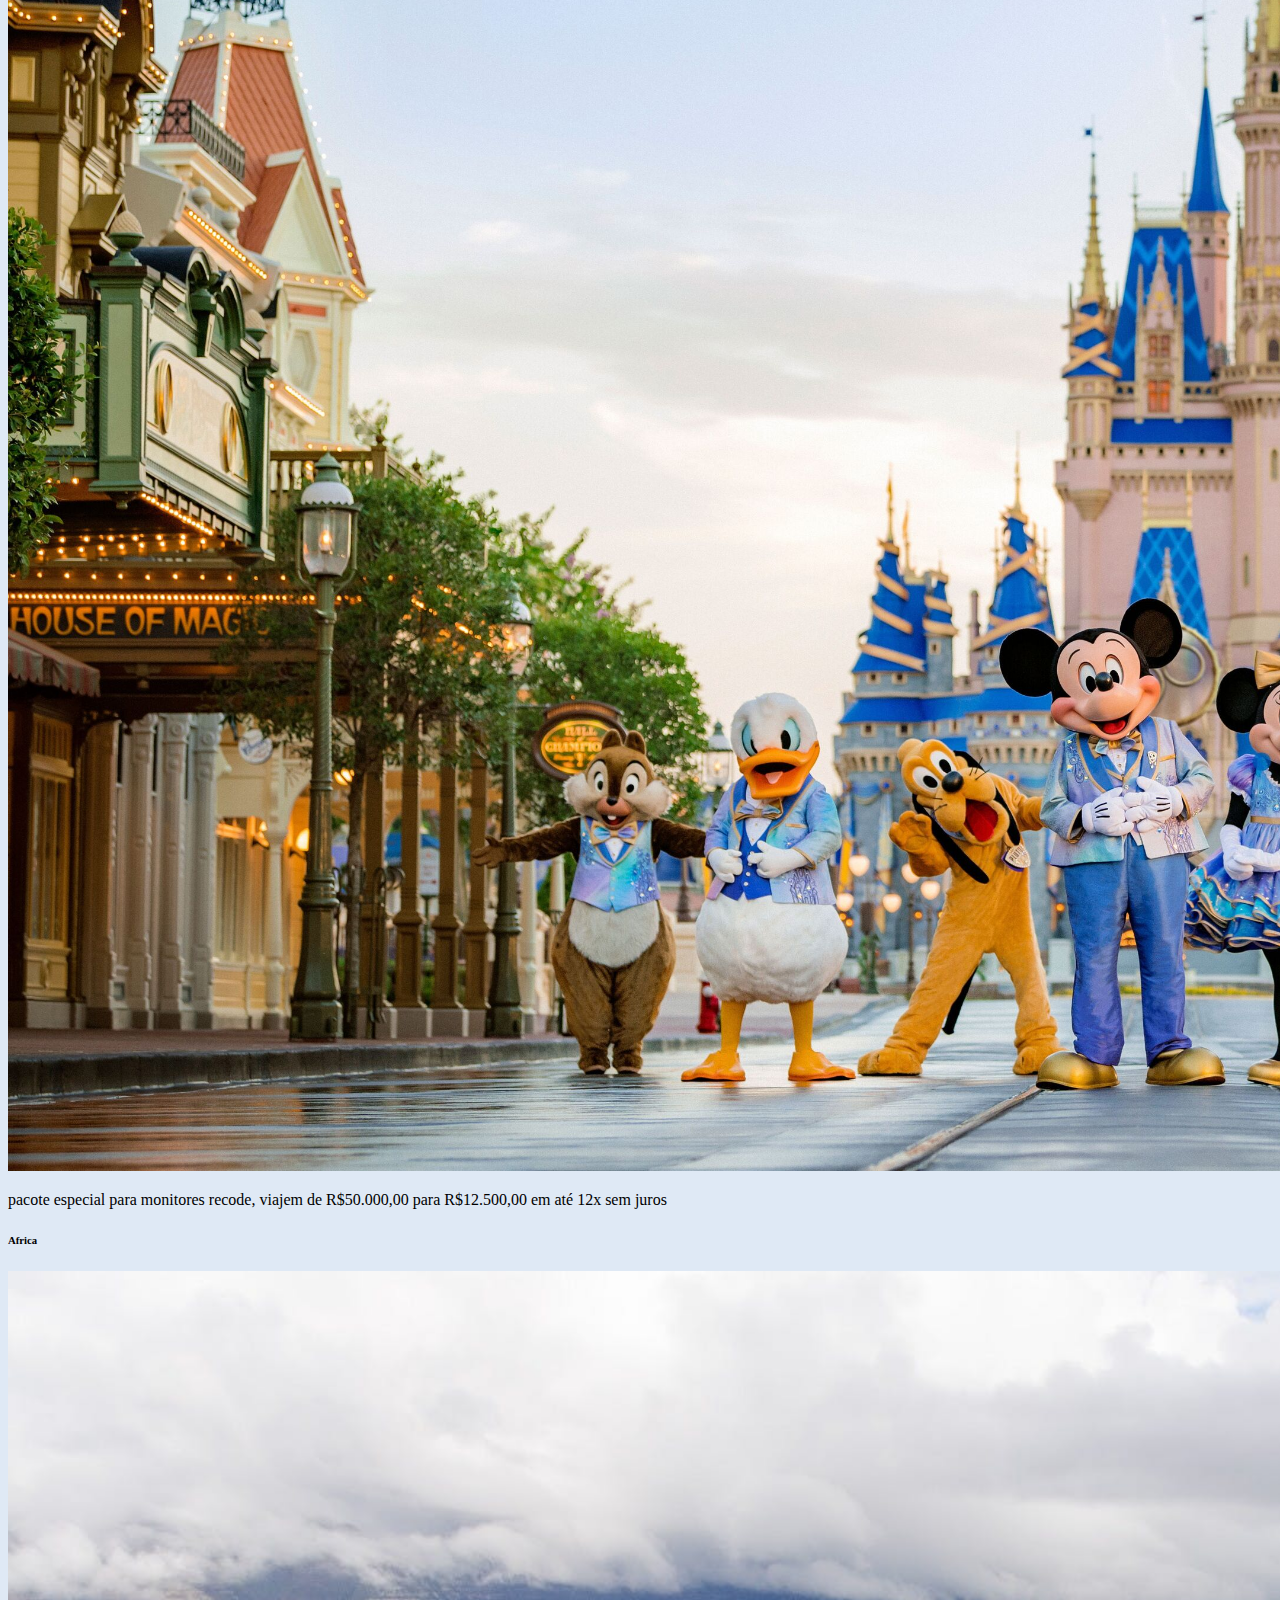
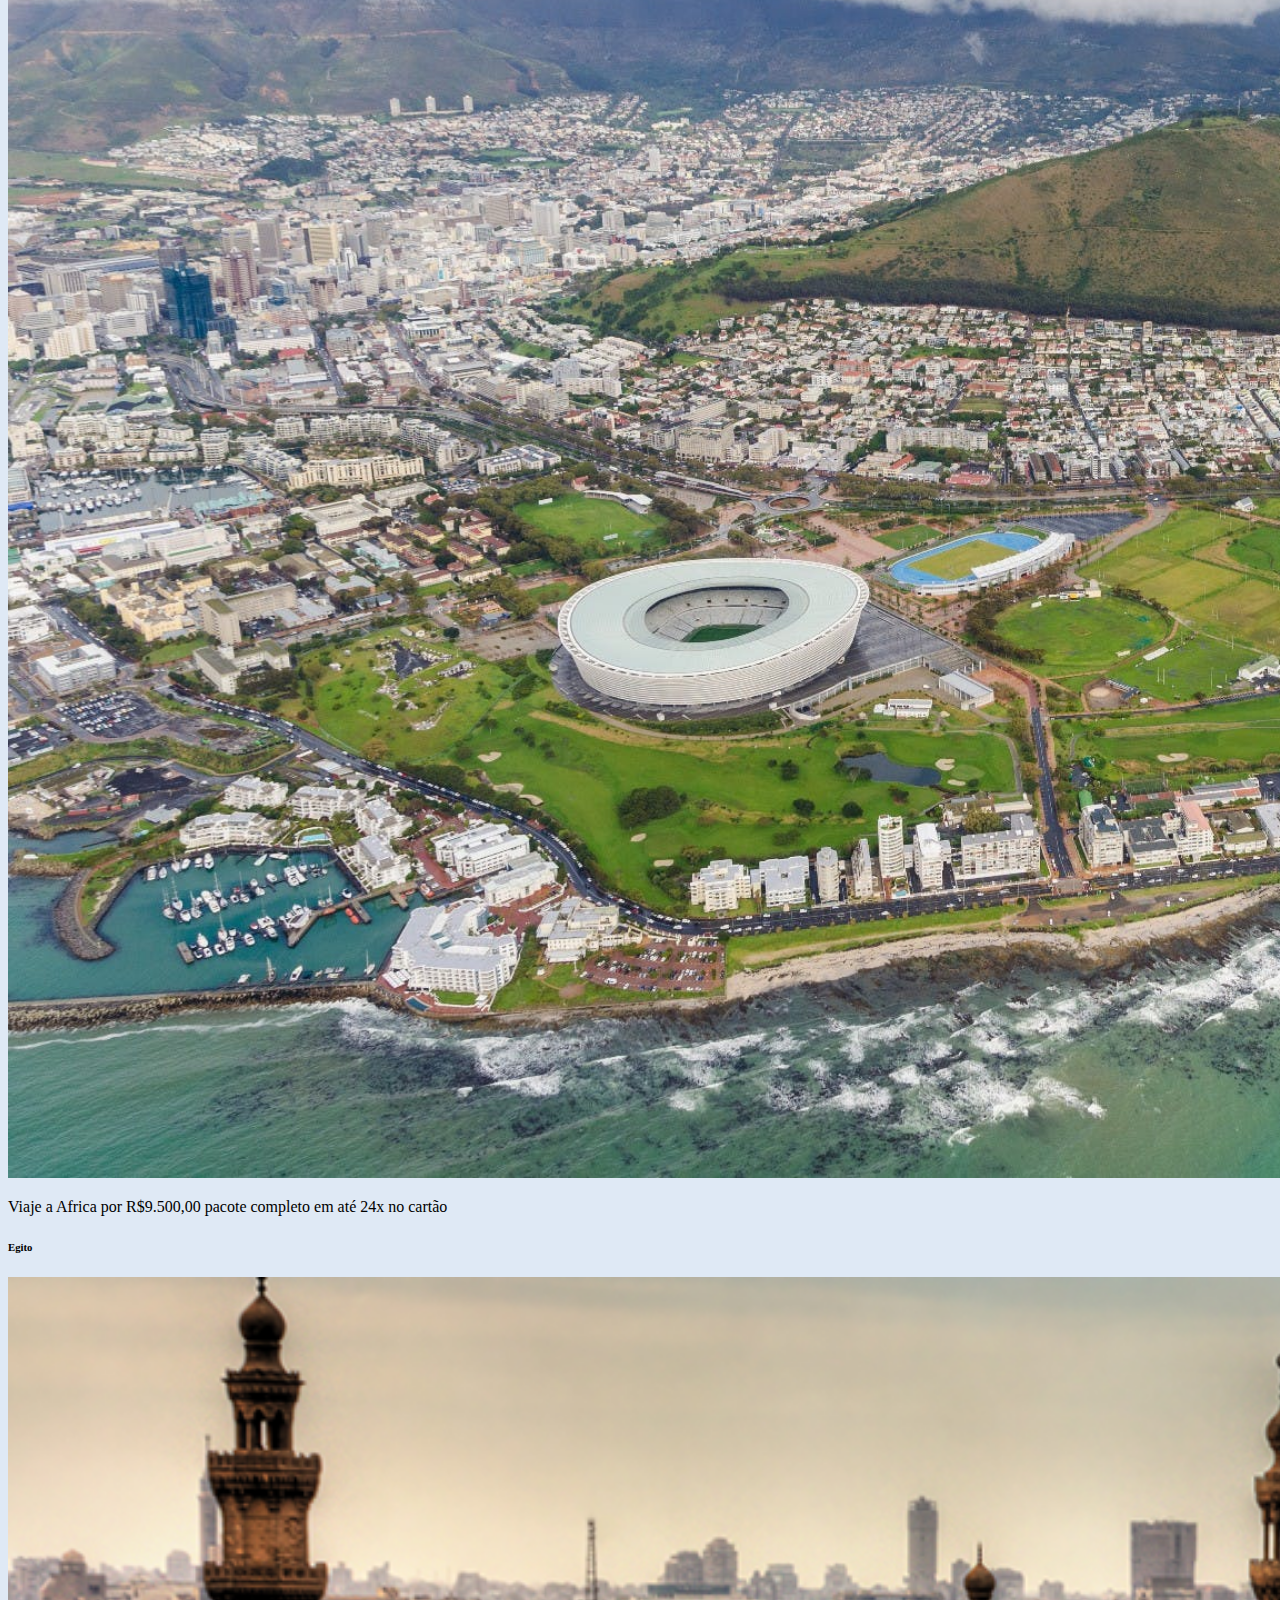
<file: Promoções.html>
<!DOCTYPE html>
<html lang="pt-br">

<head>
    <meta charset="UTF-8">
    <meta http-equiv="X-UA-Compatible" content="IE=edge">
    <meta name="viewport" content="width=device-width, initial-scale=1.0">
    <title>Agência de viagens pectros - home</title>
    <link href="https://cdn.jsdelivr.net/npm/bootstrap@5.1.3/dist/css/bootstrap.min.css" rel="stylesheet"
        integrity="sha384-1BmE4kWBq78iYhFldvKuhfTAU6auU8tT94WrHftjDbrCEXSU1oBoqyl2QvZ6jIW3" crossorigin="anonymous">
    <link rel="stylesheet" href="style/style.css">
</head>

<body>
    <nav class="navbar navbar-light" style="background-color: #e3f2fd;">
        <!--Inicio da navbar-->
        <h4 class="logo">Viagens //<span>Pectros</span> </h4>
        <div class="container">
            <div class="row">
                <div class="col"><a href="index.htm">Home</a></div>
                <div class="col"><a href="Promoções.html">Promoções</a></div>
                <div class="col"><a href="Destinos.html">Destinos</a></div>
                <div class="col"><a href="Cadastra-se.html">Cadastrar</a></div>

                <div class="col"><a href="Contatos.html">Contatos</a></div>
              </div>
            </div>
            <hr>
    </nav>
    <!--Fim da navbar-->
    
    <div class="container">
        <div class="row">
            <div class="col-12">
                <h2>Ofertas únicas onde você só encontra aqui</h2>
            </div>
            <div class="col-12"><br></div>
            <div class="col-12">
                <h4>Viajens em familia</h4>
            </div>
            <div class="col-3">
                <h6>Disney</h6>
                <img src="imagens/Dysney/disney.jpg" alt="" width="180%" h>
                <p>De R$55.000,00 para R$20.000,00 oferta imperdivel em ate 24x no Cartão</p>
            </div>
            <div class="col-3">
                <h6>Africa</h6>
                <img src="imagens/promoções/Africa.jpg" alt="" width="180%" height="80.50%">
                <p>Viaje a Africa por R$9.500,00 pacote completo em até 24x no cartão</p>
            </div>
            <div class="col-3">
                <h6>Londres</h6>
                <img src="imagens/promoções/Londres.jpg" alt="" width="180%" height="80.50%">
                <p>Viaje a londres por 12.500,00 e em até 24x sem juros no cartão</p>
            </div>
            <div class="col-3">
                <h6>Roma</h6>
                <img src="imagens/promoções/roma.jpg" alt="" width="180%" height="80.50%">
                <p>Viaje a roma por 13.500,00 e em até 24x sem juros no cartão</p>
            </div>
        </div>
    </div>

    <div class="container">
        <div class="row">
            <div class="col-12">
    
            </div>
            <div class="col-12"><br></div>
            <div class="col-12">
                <h4>Viajem dos sonhos</h4>
            </div>
       
            <div class="col-3">
                <h6>Dubai</h6>
                <img src="imagens/promoções/dubai.jpg"  width="180%" height="80.50%">
                <p>Va a frança de R$88.000,00 para 50.088,00 em até 12x sem juros no cartão</p>
            </div>
            <div class="col-3">
                <h6>Africa</h6>
                <img src="imagens/promoções/Africa.jpg" alt="" width="180%" height="80.50%">
                <p>Viaje a Africa por R$9.500,00 pacote completo em até 24x no cartão</p>
            </div>
            <div class="col-3">
                <h6>Cancun</h6>
                <img src="imagens/cancun/cancun-resorts.jpg" alt="" width="180%" height="80.50%">
                <p>Viaje a Cancun por 12.500,00 e em até 24x sem juros no cartão</p>
            </div>
            <div class="col-3">
                <h6>Roma</h6>
                <img src="imagens/promoções/roma.jpg" alt="" width="180%" height="80.50%">
                <p>Viaje a roma por 13.500,00 e em até 24x sem juros no cartão</p>
            </div>
        </div>
    </div>
    <div class="container">
        <div class="row">
            <div class="col-12">
    
            </div>
            <div class="col-12"><br></div>
            <div class="col-12">
                <h4>Ferias dos sonhos</h4>
            </div>
            <div class="col-3">
                <h6>egito</h6>
                <img src="imagens/Dysney/disney.jpg" alt="" width="180%" h>
                <p>pacote especial para monitores recode, viajem de R$50.000,00  para R$12.500,00 em até 12x sem juros </p>
            </div>
            <div class="col-3">
                <h6>Africa</h6>
                <img src="imagens/promoções/Africa.jpg" alt="" width="180%" height="80.50%">
                <p>Viaje a Africa por R$9.500,00 pacote completo em até 24x no cartão</p>
            </div>
            <div class="col-3">
                <h6>Egito</h6>
                <img src="imagens/promoções/egito.png" alt="" width="180%" height="80.50%">
                <p>Viaje a londres por 12.500,00 e em até 24x sem juros no cartão</p>
            </div>
            <div class="col-3">
                <h6>Israel</h6>
                <img src="imagens/promoções/israel.jpg" alt="" width="180%" height="80.50%">
                <p>Viaje a roma por 13.500,00 e em até 24x sem juros no cartão</p>
            </div>
        </div>
    </div>



    <footer>© Copyright <span>Pectros</span> 2021</footer>

    <script src="https://cdn.jsdelivr.net/npm/@popperjs/core@2.10.2/dist/umd/popper.min.js"
        integrity="sha384-7+zCNj/IqJ95wo16oMtfsKbZ9ccEh31eOz1HGyDuCQ6wgnyJNSYdrPa03rtR1zdB"
        crossorigin="anonymous"></script>
    <script src="https://cdn.jsdelivr.net/npm/bootstrap@5.1.3/dist/js/bootstrap.min.js"
        integrity="sha384-QJHtvGhmr9XOIpI6YVutG+2QOK9T+ZnN4kzFN1RtK3zEFEIsxhlmWl5/YESvpZ13"
        crossorigin="anonymous"></script>

</body>

</html>
</file>
<file: style/style.css>
body{
    background-color: #dfe9f5;
} 

/*Confugurações da navBar inicio*/
#logo h4{
    color: #6c85bd;
}
span{
    color: #002a5e;
}
.col a{
    color: #6c85bd;
    text-decoration: none;
    font-size: 1.2em;
}
.col a:hover{
    color: #002a5e;
}

/*Confugurações da navBar FIM (The End)*/

/*Conteudo da home*/
#pai img{
    width:1em;
    height: 56em;
}
.conteudo{
    padding: 1.5em;
    margin: 1.5em;
    width: 100%;
}
.conteudo .row .col a{
    text-decoration: none;
    color: #002a5e;
}

.row .col-sm-3 a:hover{
    color: #002a5e;
}
.row .col h3{
    color: #6c85bd;
}


.row .col-sm-3 a{
    text-decoration: none;
    color: #002a5e;
}
.row .col-sm-3 h5{
    text-decoration: none;
    color: #6c85bd;
}

/*Rodape*/
footer{
    text-align: center;
}
footer span{
    color: #002a5e;
}


/*promoções inicio*/
h3{
    text-align: center;
}
#meio{
    background: url(../imagens/topo.jpg) no-repeat fixed ;
    background-size: cover;
    width: 100%;
    
}

/*promoções fim*/
</file>
